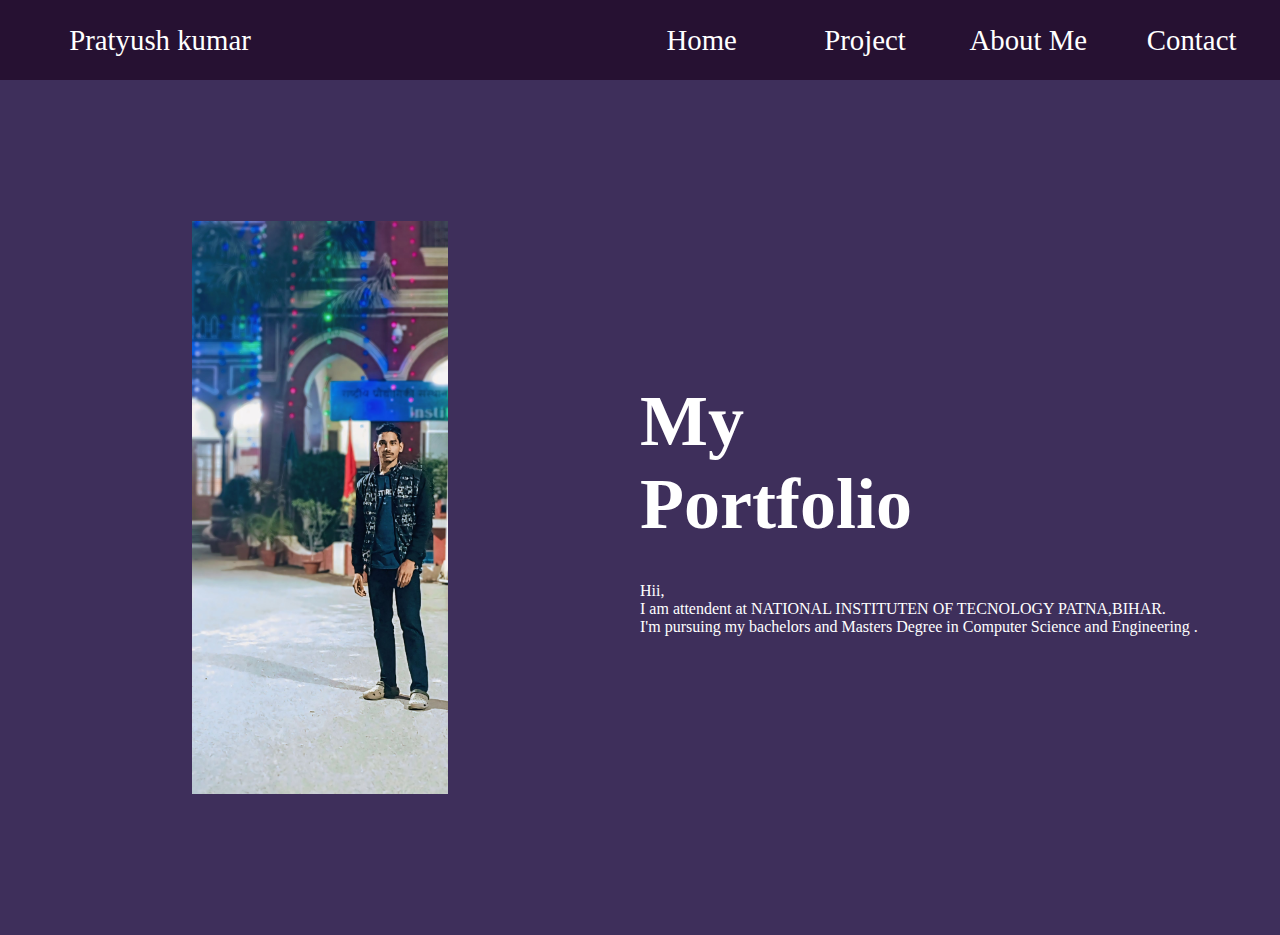
<file: index.html>
<!DOCTYPE html>
<html lang="en">
<head>
    <title>Portfolio</title>
    <link rel="stylesheet" href="style.css">
</head>
<body>
    <div class="content-box">
        <div class="navbar ">
             <div class=" b0 b" style="width: 600px; "><div class="k c" style="position: absolute; left: 10px; width: 300px; ">Pratyush kumar</div></div>
                <div class="b1 b c"><div><a href="index.html">Home</a></div></div>
                <div class="b2 b c"><div><a href="project.html">Project</a></div></div>
                <div class="b3 b c"><div><a href="aboutMe.html">About Me</a></div></div>
                <div class="b4 b c"><div><a href="contact.html">Contact</a></div></div>
        </div>
        <div class="body-box">
            <div class="left">
                <div class="pic" ></div>
            </div>
            <div class="right">
                <div class="my">
                    <p>My <br>Portfolio</p>
                    <br><br>
                    <p1 style="color: white;">Hii, <br>I am attendent at NATIONAL INSTITUTEN OF TECNOLOGY PATNA,BIHAR.<br>
                        I'm pursuing my bachelors and Masters Degree in Computer Science and Engineering .</p1>
                </div>
            </div>
        </div>
    </div>
</body>
</html>
</file>
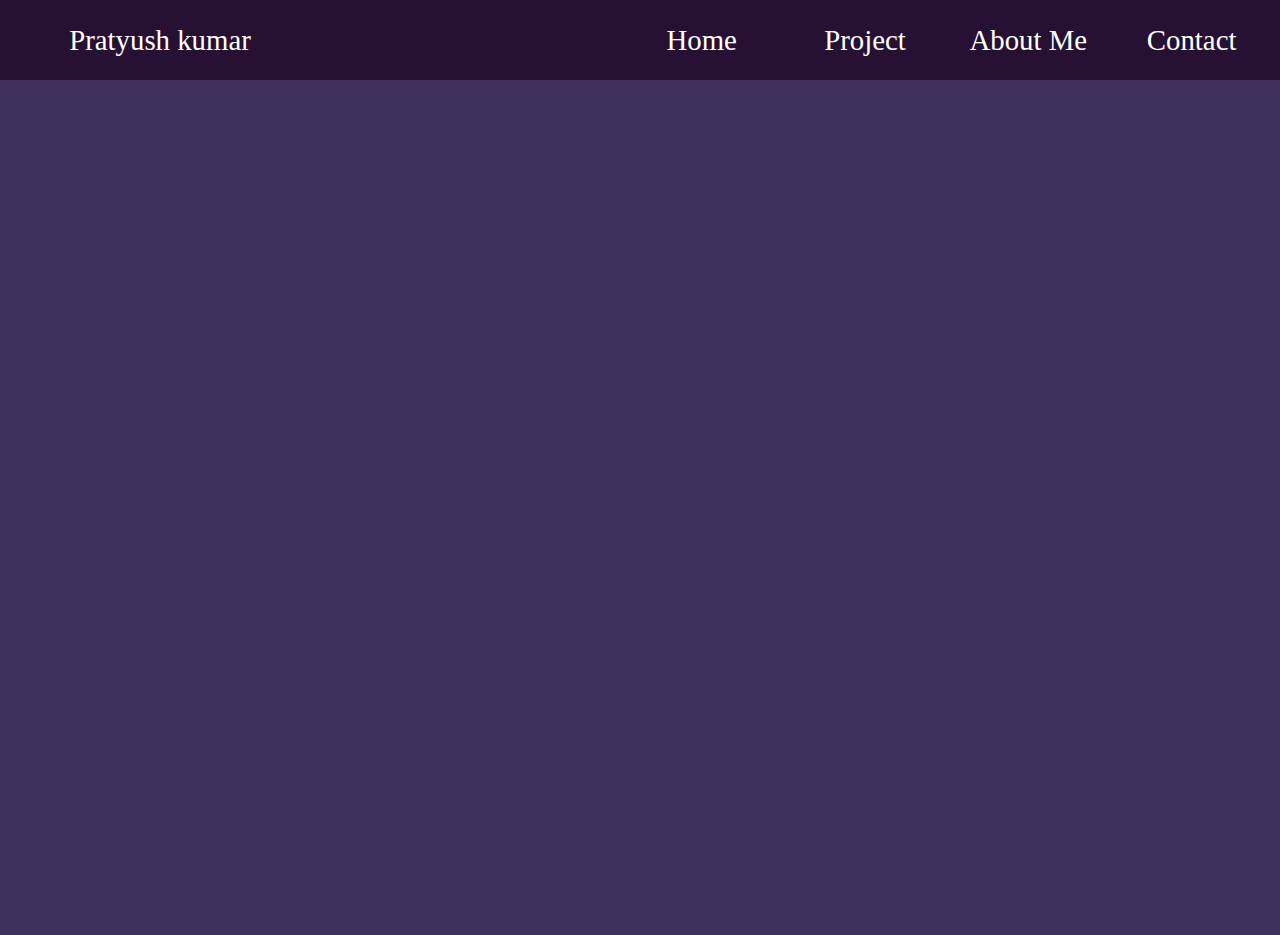
<file: aboutMe.html>
<!DOCTYPE html>
<html lang="en">
<head>
    <title>About Me</title>
    <link rel="stylesheet" href="style.css">
</head>
<body>
    <div class="navbar ">
        <div class=" b0 b" style="width: 600px; "><div class="k c" style="position: absolute; left: 10px; width: 300px; ">Pratyush kumar</div></div>
           <div class="b1 b c"><div><a href="index.html">Home</a></div></div>
           <div class="b2 b c"><div><a href="project.html">Project</a></div></div>
           <div class="b3 b c"><div><a href="aboutMe.html">About Me</a></div></div>
           <div class="b4 b c"><div><a href="contact.html">Contact</a></div></div>
   </div>
   <div class="body-box"></div>
</body>
</html>
</file>
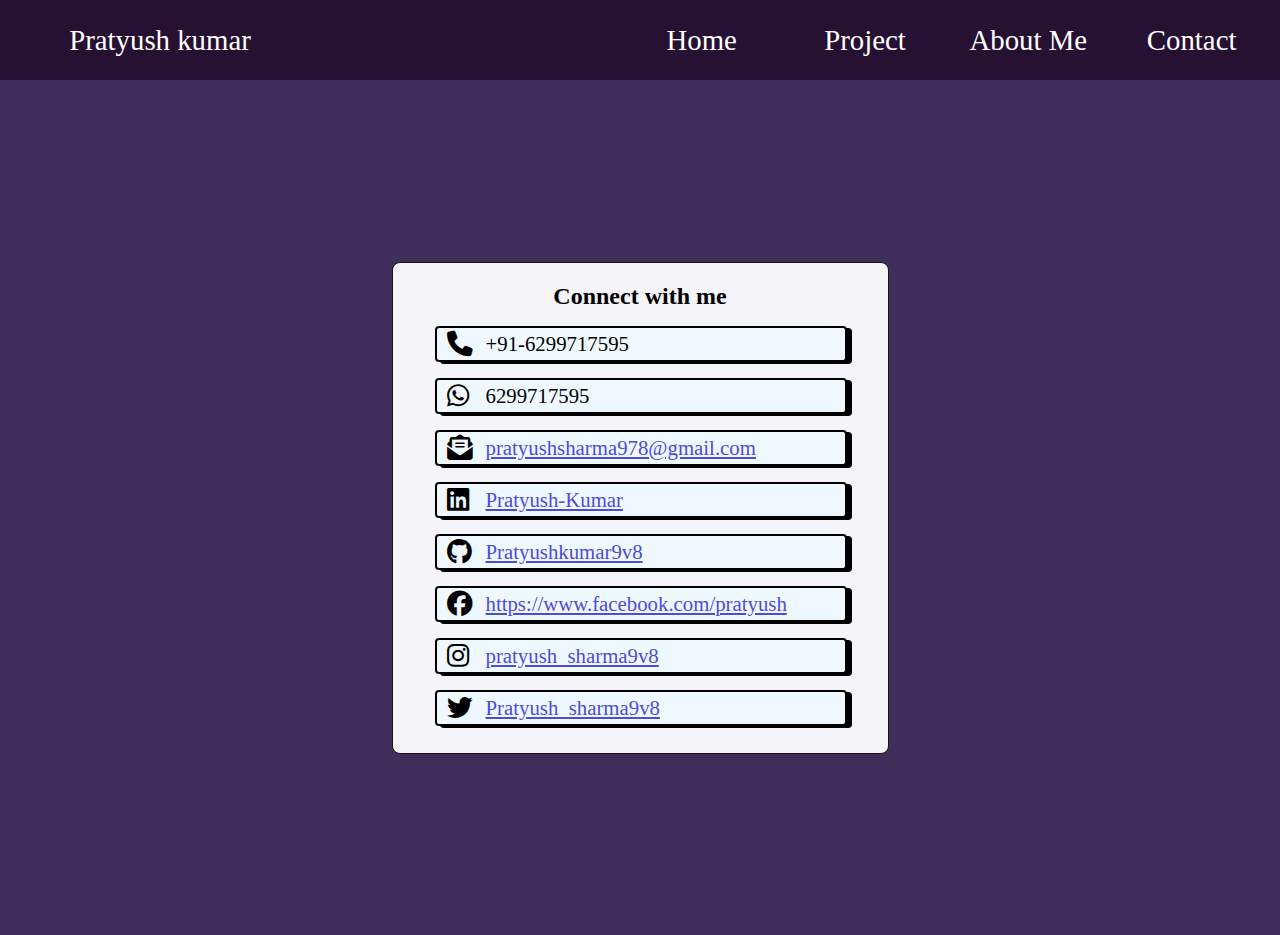
<file: contact.html>
<!DOCTYPE html>
<html lang="en">
<head>
    <title>Contact </title>
    <link rel="stylesheet" href="contact.css">
    <link rel="stylesheet" href="https://cdnjs.cloudflare.com/ajax/libs/font-awesome/6.7.2/css/all.min.css" integrity="sha512-Evv84Mr4kqVGRNSgIGL/F/aIDqQb7xQ2vcrdIwxfjThSH8CSR7PBEakCr51Ck+w+/U6swU2Im1vVX0SVk9ABhg==" crossorigin="anonymous" referrerpolicy="no-referrer" />
    <link rel="stylesheet" href="style.css">
</head>
<body>
    <div class="navbar ">
        <div class=" b0 b" style="width: 600px; "><div class="k c" style="position: absolute; left: 10px; width: 300px; ">Pratyush kumar</div></div>
           <div class="b1 b c"><div><a href="index.html">Home</a></div></div>
           <div class="b2 b c"><div><a href="project.html">Project</a></div></div>
           <div class="b3 b c"><div><a href="aboutMe.html">About Me</a></div></div>
           <div class="b4 b c"><div><a href="contact.html">Contact</a></div></div>
   </div>
   <div class="pro">
    <div class="main-container">
        <h2>Connect with me</h2>
        <div class="phone contact"><i class="fa-solid fa-phone"></i>
        <div class="item">+91-6299717595</div>
        </div>
        <div class="whatsapp contact"><i class="fa-brands fa-whatsapp"></i>
        <div class="item">6299717595</div>
        </div>
        <div class="email contact"><i class="fa-solid fa-envelope-open-text"></i>
            <div class="item"><a href="">pratyushsharma978@gmail.com</a>
            </div>
        </div>
        <div class="linkedin contact"><i class="fa-brands fa-linkedin"></i>
            <div class="item"><a href="">Pratyush-Kumar</a></div>
        </div>
        <div class="github contact"><i class="fa-brands fa-github"></i>
        </i>  
        <div class="item"><a href="https://github.com/Pratyushkumar9v8?tab=repositories">Pratyushkumar9v8</a></div>
       </div>
        <div class="facebook contact"><i class="fa-brands fa-facebook"></i>
            <div class="item"><a href="https://www.facebook.com/pratyush.sunny.9">https://www.facebook.com/pratyush</a></div>
        </div>
        <div class="instagram contact"><i class="fa-brands fa-instagram"></i>
            <div class="item"><a href="https://www.instagram.com/pratyush_sharma9v8/#">pratyush_sharma9v8</a></div>
        </div>
        <div class="twitter contact"><i class="fa-brands fa-twitter"></i>
        <div class="item"><a href="">Pratyush_sharma9v8</a></div>
        </div>
    </div>
</div>
</body>
</html>
</file>
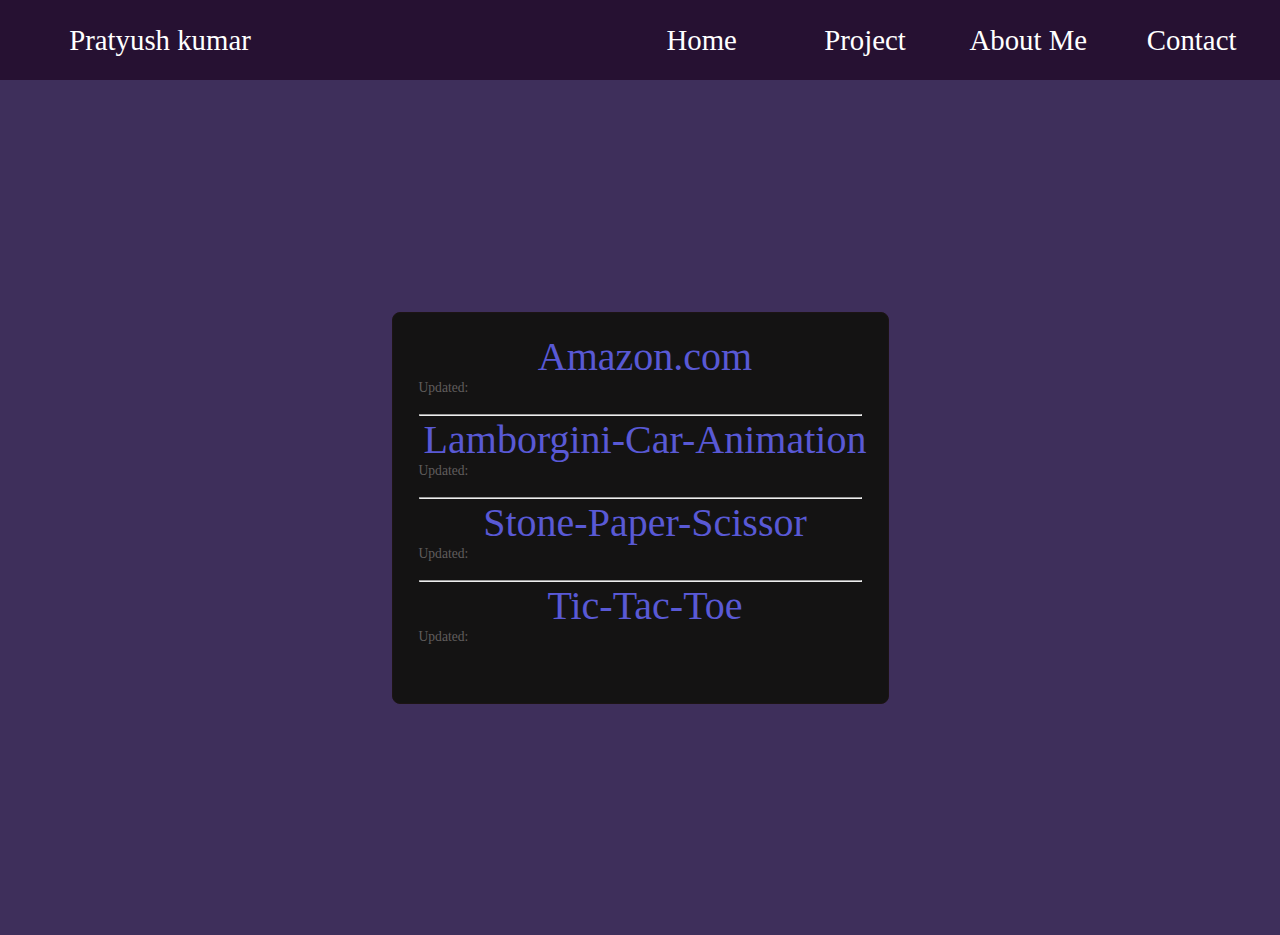
<file: project.html>
<!DOCTYPE html>
<html lang="en">
<head>
    <title>My Projects</title>
    <link rel="stylesheet" href="style.css">
    <link rel="stylesheet" href="project.css">
</head>
<body>
    <div class="navbar ">
        <div class=" b0 b" style="width: 600px; "><div class="k c" style="position: absolute; left: 10px; width: 300px; ">Pratyush kumar</div></div>
           <div class="b1 b c"><div><a href="index.html">Home</a></div></div>
           <div class="b2 b c"><div><a href="project.html">Project</a></div></div>
           <div class="b3 b c"><div><a href="aboutMe.html">About Me</a></div></div>
           <div class="b4 b c"><div><a href="contact.html">Contact</a></div></div>
   </div>
   <div class="pro">
    <div class="box">
        <div class="d"><a href="https://pratyushkumar9v8.github.io/Amazon.com/">Amazon.com</a><br>
        </div>
        <p>Updated:</p><br>
        <hr>
        <div class="d"><a href="https://pratyushkumar9v8.github.io/Lamborgini-Car-Animation/">Lamborgini-Car-Animation</a><br>
        </div>
        <p>Updated:</p><br>
        <hr>
        <div class="d"><a href="https://pratyushkumar9v8.github.io/Stone-Paper-Scissor/">Stone-Paper-Scissor</a><br>
        </div>
        <p>Updated:</p><br>
        <hr>
        <div class="d"><a href="https://pratyushkumar9v8.github.io/Tic-Tac-Toe/">Tic-Tac-Toe</a>
        </div>
        <p>Updated:</p>
    </div>
   </div>
</body>
</html>
</file>
<file: style.css>
*{
    padding: 0;
    margin: 0;
    border:border-box;
}
.navbar{
    height: 80px;
    font-size: 1.8rem;
    background-color: #261132;
    color: white;
    display: flex;
    justify-content: space-evenly;
    text-align: center;
    align-items: center;
}
.d{
    display: flex;
    justify-content: center;
    text-align: center;
    align-items: center;
}
.b{
    height: 60px;
    width: 150px;
    display: flex;
    justify-content: center;
    align-items: center;

}
.b a{
    text-decoration: none;
    color: white;
}
.c:hover{
    border-radius: 5px;
    border: 2px solid white;
}
.body-box{
    height: 95vh;
   /* width: 100%;
     */
    background-color: #3e2f5b;
    display: grid;
    grid-template-columns: 50% 50%;
}
.left{
    background-color: #3e2f5b;
    display: flex;
    justify-content: center;
    align-items: center; 
    /* width: 50%; */
}
.pic{
    height: 67%;
    width: 40%;
    /* max-width: 100%;
    max-height: 100%; */
    background-image: url("pk.jpg");
    background-size: cover;
}
.right{
    background-color: #3e2f5b;
    display: flex;
    /* justify-content: center; */
    align-items: center; 
}
.my p{
    font-size: 4.5rem;
    font-weight: 800;
    color: white;
}
</file>
<file: contact.css>
*{
    margin: 0;
    padding: 0;
}
h2{
    text-align: center;
}
.pro{
    height: 95vh;
    background-color: #3e2f5b;
    display: flex;
    justify-content: center;
    align-items: center;
}
.main-container{
    height: 450px;
    width: 443px;
    border: 1px solid rgb(28, 20, 20);
    border-radius: 8px;
    padding: 20px 26px;
    position: relative;
    background-color: rgb(245, 244, 249);
    text-align: left;
}
.contact{
    height: 2rem;
    border: 2px solid black;
    margin: 1rem;
    display: flex;
    border-radius: 4px;
    align-items: center;
    background-color: aliceblue;
    box-shadow: 5px 2px;
    width: 90%;
    padding-left: 10px;
}
.item{
padding: 5px;
position: absolute;
left: 3rem;
font-size: 1.3rem;
margin-left: 40px;
}
.item a{
    color: rgb(76, 76, 217);
}
i{
    font-size: 1.6rem;
}
</file>
<file: project.css>
.pro{
    height: 95vh;
    background-color: #3e2f5b;
    display: flex;
    justify-content: center;
    align-items: center;
}

.d a{
    color: rgb(89, 89, 213);
    text-decoration: none;
    font-size: 2.5rem;
    text-align: left;

}
.d{
    position: relative;
left: 5px;
}
.box{
    height: 350px;
    width: 443px;
    border: 1px solid rgb(28, 20, 20);
    border-radius: 8px;
    padding: 20px 26px;
    position: relative;
    background-color: rgb(20, 19, 19);
    text-align: left;
}
.box p{
    color: rgb(96, 93, 93);
    font-size: 0.85rem;
}
</file>
